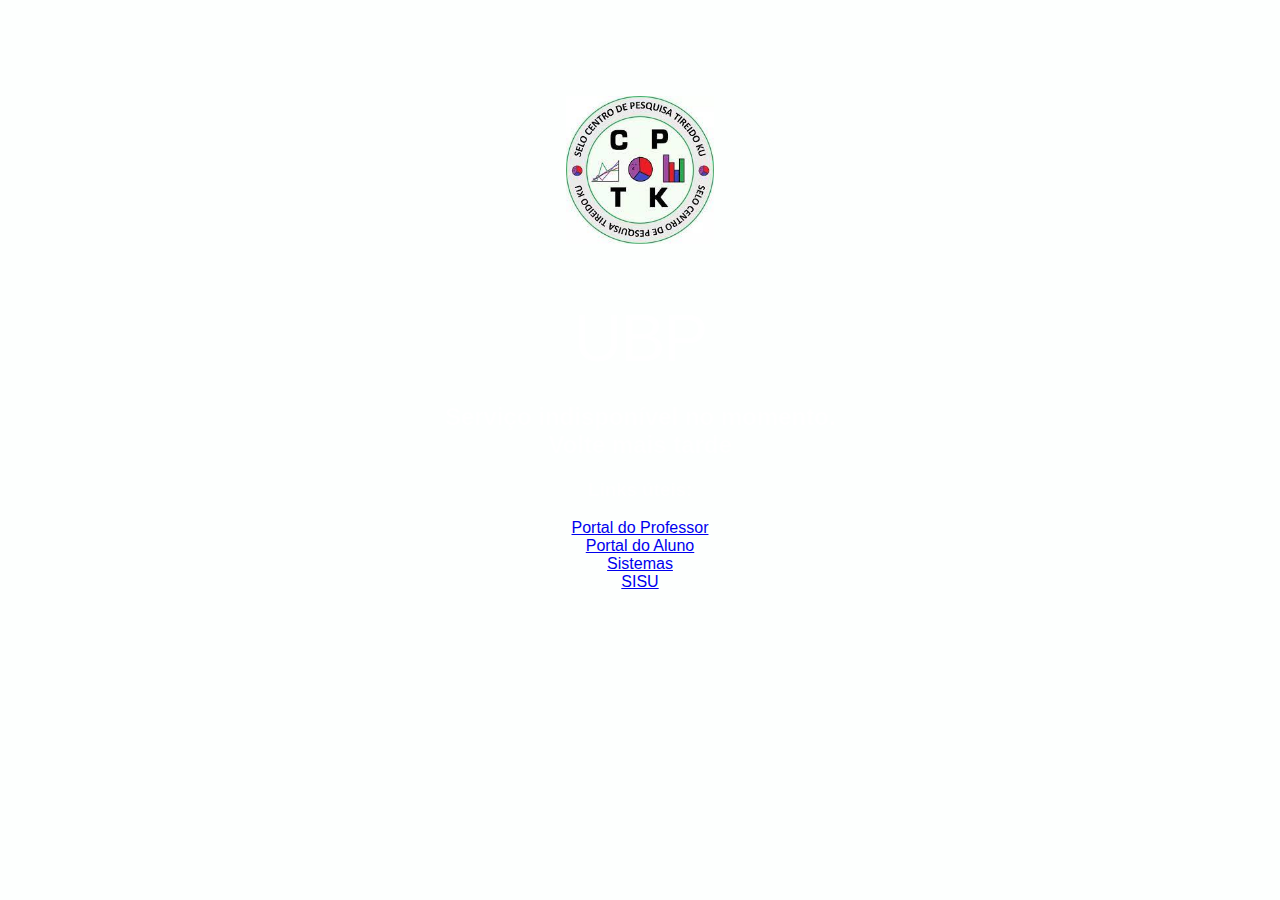
<file: index.html>
<!DOCTYPE html>
<html>
<head lang="pt-br">
    <meta charset="UTF-8">
    <meta http-equiv="X-UA-Compatible" content="IE=edge">
    <title>Ubp - Universidade Berradão do Purus</title>
    <link rel='stylesheet' type='text/css' media='screen' href='folhas.css'>
</head>
<body>
     <header class="header content-wrapper" role="banner" style="background-image:url();">

    <p class="toggle-container">
        </p>
                    <a href="http://www.ubp.br/" title="UBP" rel="home" class="site-intro">
                <img alt='UBP' src='brasao.jpg' width="148px" height="148px"/>
                </a>    <h1 class="site-title">UBP</h1>
                <h2 class="site-description">Serviço indisponível no momento. <br> Volte mais tarde </h2>
                <h3>Links úteis:</h3>
                <a href="docentes.html">Portal do Professor</a><br>
                <a href="discentes.html">Portal do Aluno</a><br>
                <a href="sistemas.html">Sistemas</a><br>
                <a href="http://sistemas.ubp.br/sisu/login">SISU</a><br>
    </header>
</body>
</html>
</file>
<file: folhas.css>
html, body{
     margin: 0px;
      padding: 0px 
    }
body{
    background: #0ed6bb02
}
header{
     text-align: center; 
     alignment: center;
     padding-top: 5em;
     color: #fff;
       font-family: Arial, "Open Sans", "Helvetica Neue", Helvetica, Arial, "Lucida Grande", sans-serif;
    }
h1{
    line-height: 1.333;
    font-size: 4.209em;
    letter-spacing: -2px;
    font-weight: 300;
    color: #fff;
    margin-bottom: 0;
    text-decoration: none;
}
 blue{
     color: blue;
     font-size: 30px;
     
 }
</file>
